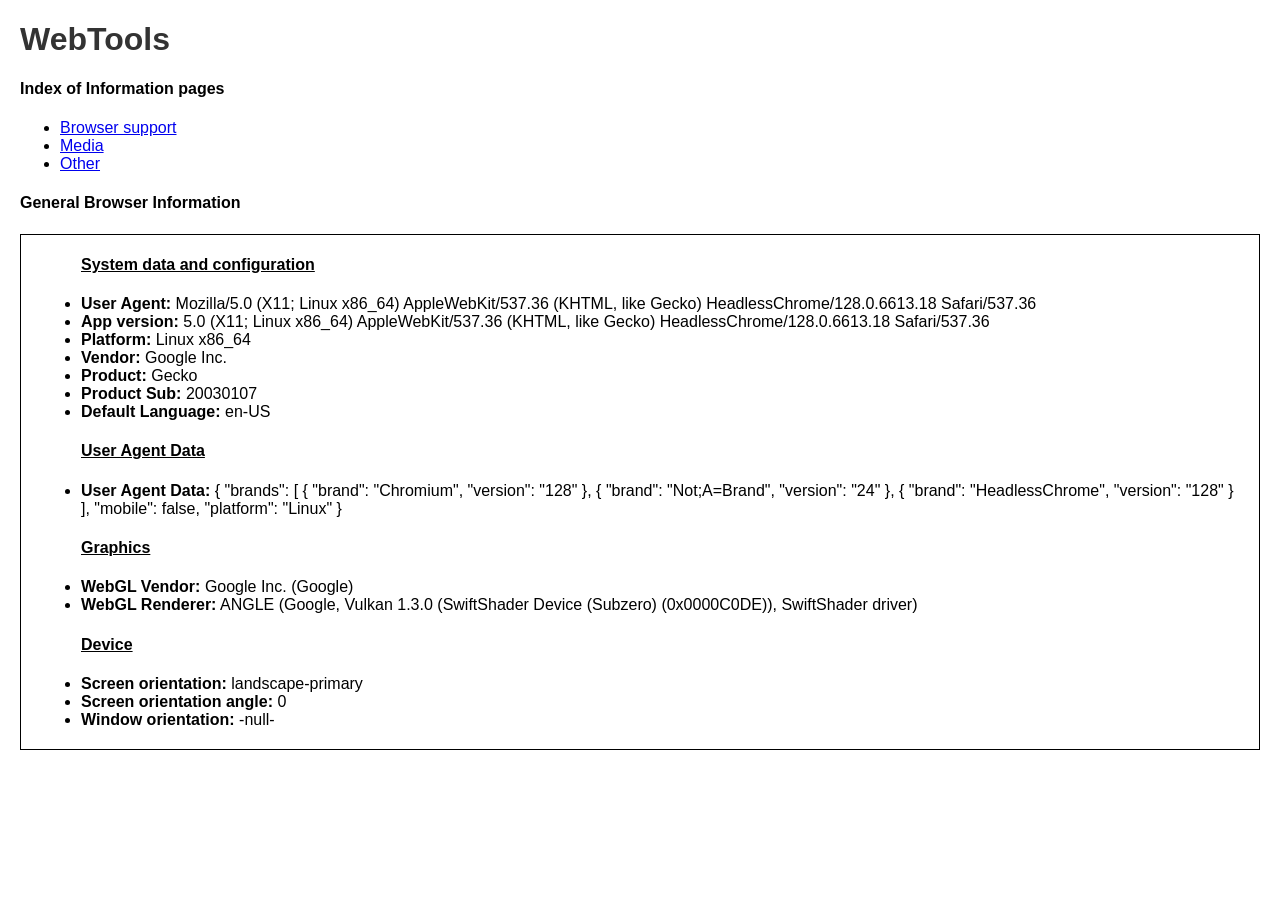
<file: src/index.html>
<!doctype html>
<html lang="en"> 
    <head>
        <meta charset="UTF-8">
        <meta name="viewport" content="width=device-width, initial-scale=1.0">
        <title>WebTools - Information your browser can provide</title>

        <link rel="stylesheet" type="text/css" href="common.css">
    </head>

    <body>
        <h1>WebTools</h1>

        <noscript>
            <style type="text/css">
                .pagecontainer {display:none;}
            </style>
            <div class="noscriptmsg">
            You don't have javascript enabled. Not much more info can be provided :D
            </div>
        </noscript>

        <h4>Index of Information pages</h4>
        <ul>
            <li><a href="browser-support.html">Browser support</a></li>
            <li><a href="media.html">Media</a></li>
            <li><a href="other.html">Other</a></li>
        </ul>

        <h4>General Browser Information</h4>
        <div id="browserInfo" class="infinitebox" style="height:'500px'">
            <ul>
                <u><h4>System data and configuration</h4></u>
                <li><strong>User Agent:</strong> <span id="userAgent"></span></li>
                <li><strong>App version:</strong> <span id="appVersion"></span></li>
                <li><strong>Platform:</strong> <span id="platform"></span></li>
                <li><strong>Vendor:</strong> <span id="vendor"></span></li>
                <li><strong>Product:</strong> <span id="product"></span></li>
                <li><strong>Product Sub:</strong> <span id="productSub"></span></li>
                <li><strong>Default Language:</strong> <span id="language"></span></li>

                <u><h4>User Agent Data</h4></u>
                <li><strong>User Agent Data:</strong> <span id="userAgentData"></span></li>
                
                <u><h4>Graphics</h4></u>
                <li><strong>WebGL Vendor:</strong> <span id="webglVendor"></span></li>
                <li><strong>WebGL Renderer:</strong> <span id="webglRenderer"></span></li>

                <u><h4>Device</h4></u>
                <li><strong>Screen orientation: </strong> <span id="screenOrientation"></span></li>
                <li><strong>Screen orientation angle: </strong> <span id="screenOrientationAngle"></span></li>
                <li><strong>Window orientation: </strong> <span id="windowOrientation"></span></li>
            </ul>
        </div>




        <script>
            var webglRendererInfoText = ""
            var webglVendorInfoText = ""
            const gl = document.createElement('canvas').getContext('webgl');
            if (!gl) {
                webglNotPresentError =  " -- Error --> No Webgl Context found"
                webglRendererInfoText= webglNotPresentError
                webglVendorInfoText= webglNotPresentError
            }else{
                const debugInfo = gl.getExtension('WEBGL_debug_renderer_info');
                if (!debugInfo)
                {
                    debugInfoNoPresentError = "-- Error --> Debug info for webgl is not present "
                    webglRendererInfoText= debugInfoNoPresentError
                    webglVendorInfoText= debugInfoNoPresentError
                }else{
                    webglRendererInfoText = gl.getParameter(debugInfo.UNMASKED_RENDERER_WEBGL)
                    webglVendorInfoText = gl.getParameter(debugInfo.UNMASKED_VENDOR_WEBGL)
                }
                
            }
            
            // Browser Information
            document.getElementById('userAgent').textContent = navigator.userAgent;
            document.getElementById('appVersion').textContent = navigator.appVersion;
            document.getElementById('platform').textContent = navigator.platform;
            document.getElementById('language').textContent = navigator.language;
            document.getElementById('vendor').textContent = navigator.vendor;
            document.getElementById('product').textContent = navigator.product;
            document.getElementById('productSub').textContent = navigator.productSub;
            document.getElementById('webglVendor').textContent = webglVendorInfoText
            document.getElementById('webglRenderer').textContent = webglRendererInfoText
            document.getElementById('screenOrientation').textContent = screen.orientation.type
            document.getElementById('screenOrientationAngle').textContent = screen.orientation.angle
            document.getElementById('windowOrientation').textContent = window.orientation ? window.orientation : " -null-"
            userAgentDataAsString = JSON.stringify(navigator.userAgentData, null, 2)
            document.getElementById('userAgentData').textContent = userAgentDataAsString ? userAgentDataAsString : " -null- " 

        </script>
    </body> 
</html>
</file>
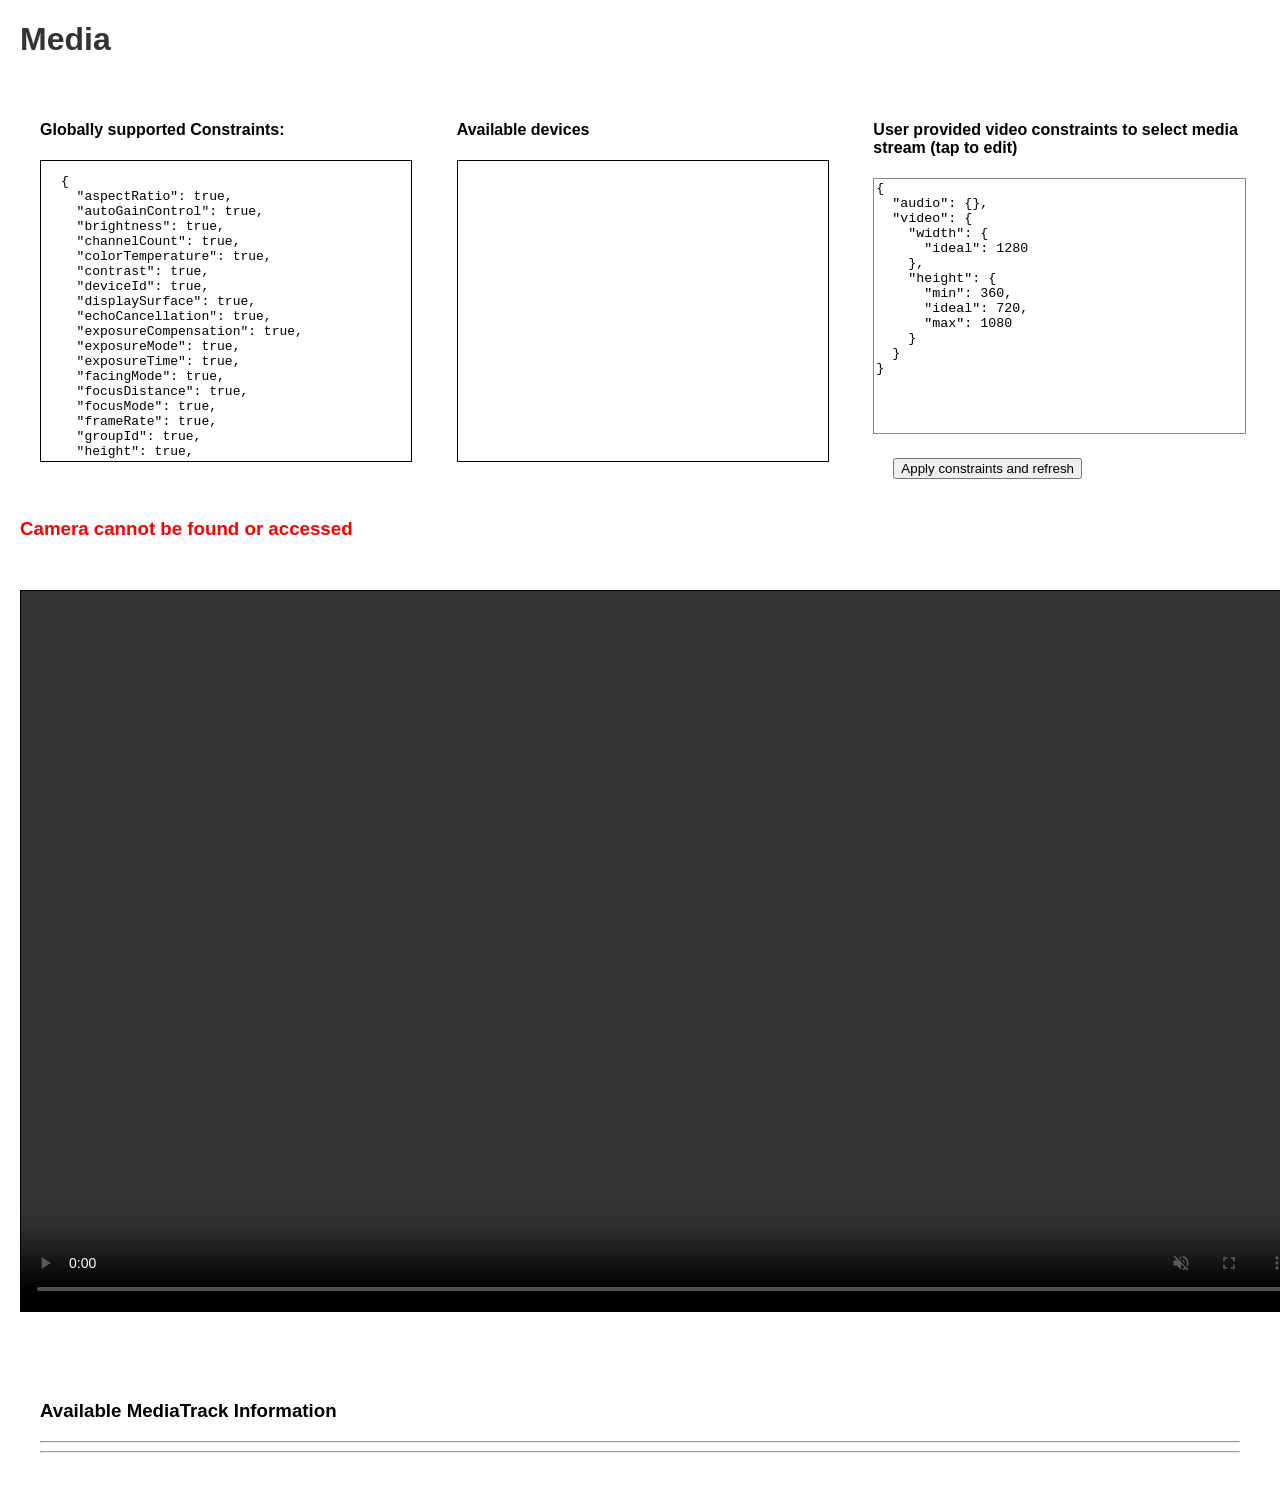
<file: src/media.html>
<!doctype html>
<html lang="en"> 
    <head>
        <meta charset="UTF-8">
        <meta name="viewport" content="width=device-width, initial-scale=1.0">
        <title>WebTools - Information your browser can provide</title>

        <link rel="stylesheet" type="text/css" href="common.css">
    </head>

    <body>
        <h1>Media</h1>

        <div class="listofcontainers">
            <div class="container">
                <!--- Globally supported constraints by mediaDevices-->
                <h4>Globally supported Constraints:</h4>
                <div id="supportedConstraints" class="box">     
                </div>
            </div>
            <div class="container">
                <h4>Available devices</h4>
                <div id="listOfDevices" class="box">
                </div>
            </div>

            <div class="container">
                <h4>User provided video constraints to select media stream (tap to edit)</h4>
                <textarea id="setVideoConstraints" >
                </textarea>
                <button  onclick="init_camera()">Apply constraints and refresh</button>
            </div>
        </div>

        <h3 id="cameraError" style="color:red;display: none;">Camera cannot be found or accessed</h3>
        <video id="videoPlayer" class="center" width="1280" height="720" 
                autoplay="true" controls="true" muted="true"></video>

        
        <div class="listofcontainers">
            <div class="container">
                <h3>Available MediaTrack Information</h3>
                <hr>
                <div id="availableCapabilities">
                </div>
                <hr>
            </div>
        </div>
        


        <script>
            const videoPlayer = document.getElementById('videoPlayer');
            const supportedConstraints = document.getElementById('supportedConstraints');
            const setVideoConstraints = document.getElementById('setVideoConstraints');
            const cameraErrorMessage = document.getElementById('cameraError');
            const listOfDevices = document.getElementById("listOfDevices");


            supportedConstraints.innerHTML = '<pre>' + JSON.stringify(navigator.mediaDevices.getSupportedConstraints(), null, 2) + '</pre>';

            setVideoConstraints.value = JSON.stringify({
                            audio: {},
                            video: {
                                width: { ideal: 1280 },
                                height: { min: 360, ideal: 720, max: 1080 }
                            }
                        }, null, 2);
            
            function enumerate_devices() {
                enumerateDevicesString = "<ol>"
                if (!navigator.mediaDevices?.enumerateDevices) {
                    listOfDevices.innerHTML = "Error, enumerateDevices() is not supported by this browser"
                } else {
                    // List cameras and microphones.
                    navigator.mediaDevices
                        .enumerateDevices()
                        .then((devices) => {
                            devices.forEach((device) => {                      
                                enumerateDevicesString += "<li><strong><u>" + device.label + "</u></strong></li>"
                                enumerateDevicesString += "<ul><li><strong>Kind:</strong> " + device.kind + 
                                                        '</li><li><strong>ID:</strong> "' + device.deviceId + '"</li></ul>'
                                
                                if (device.getCapabilities) {
                                  capabilitiesString += "<li> <strong>Device Capabilities: </strong> </li>"
                                  capabilitiesString += "<div class='box'><pre>" + JSON.stringify( device.getCapabilities(), null, 2) + "</pre></div>"
                            
                                }
                            });
                            enumerateDevicesString += "</ol>"
                            listOfDevices.innerHTML = enumerateDevicesString    
                        })
                        .catch((err) => {
                            enumerateDevicesString += "<li>" + '${err.name}: ${err.message}' + "</li>"
                        });

                        id = -1;
                        // Get video track ID
                        window.videoStream.getTracks().forEach( track => {
                            if (track.kind === "video"){
                                id = track.id
                            }
                        })
                        // Default contraints json
                        setVideoConstraints.value = JSON.stringify({
                            audio: {},
                            video: {
                                deviceId: { exact: id },
                                width: { ideal: 1280 },
                                height: { min: 360, ideal: 720, max: 1080 }
                            }
                        }, null, 2);
                        
                }
            }

            function init_camera() {
                const constraints = JSON.parse(document.getElementById('setVideoConstraints').value);

                navigator.mediaDevices.getUserMedia(constraints)
                    .then( (stream) => {
                        videoPlayer.srcObject = stream;
                        // Make stream global
                        window.videoStream = stream;
                        
                        // Display available capabilities and constraints for this stream
                        
                        capabilitiesString = "<div class='listofcontainers'>"
                        stream.getTracks().forEach(track => {
                            capabilitiesString += "<div class='container'>"
                            capabilitiesString += "<h4> Label: '" + track.label + "' </h4>\n"
                            capabilitiesString += "<ul>"
                            capabilitiesString += "<li> <strong>Track ID: </strong> <span>" + track.id + "</span></li>"
                            capabilitiesString += "<li> <strong>Track Kind: </strong> <span>" + track.kind + "</span></li>"
                            capabilitiesString += "<li> <strong>Content hint: </strong> <span>" + track.contentHint + "</span></li>"
                            capabilitiesString += "<li> <strong>Enabled: </strong> <span>" + track.enabled + "</span></li>"
                            
                            capabilitiesString += "<li> <strong>Track Capabilities: </strong> </li>"
                            capabilitiesString += "<div class='box'><pre>" + JSON.stringify( track.getCapabilities(), null, 2) + "</pre></div>"
                            
                            capabilitiesString += "<li> <strong>Track Settings: </strong> </li>"
                            capabilitiesString += "<div class='box'><pre>" + JSON.stringify( track.getSettings(), null, 2) + "</pre></div>"
                            
                            capabilitiesString += "<li> <strong>Track Constraints: </strong> </li>"
                            capabilitiesString += "<div class='box'><pre>" + JSON.stringify( track.getConstraints(), null, 2) + "</pre></div>"

                            capabilitiesString += "</ul>"
                            capabilitiesString += "</div>"
                            
                        });
                        capabilitiesString += "</div>"
                        document.getElementById("availableCapabilities").innerHTML = capabilitiesString

                        enumerate_devices()
                        
                        cameraErrorMessage.style="display: none;"
                    }).catch(function(error) {
                        cameraErrorMessage.style="color:red;"
                        console.error('Error accessing camera:', error);
                    });
            }

            init_camera();

        </script>
    </body>
</html>
</file>
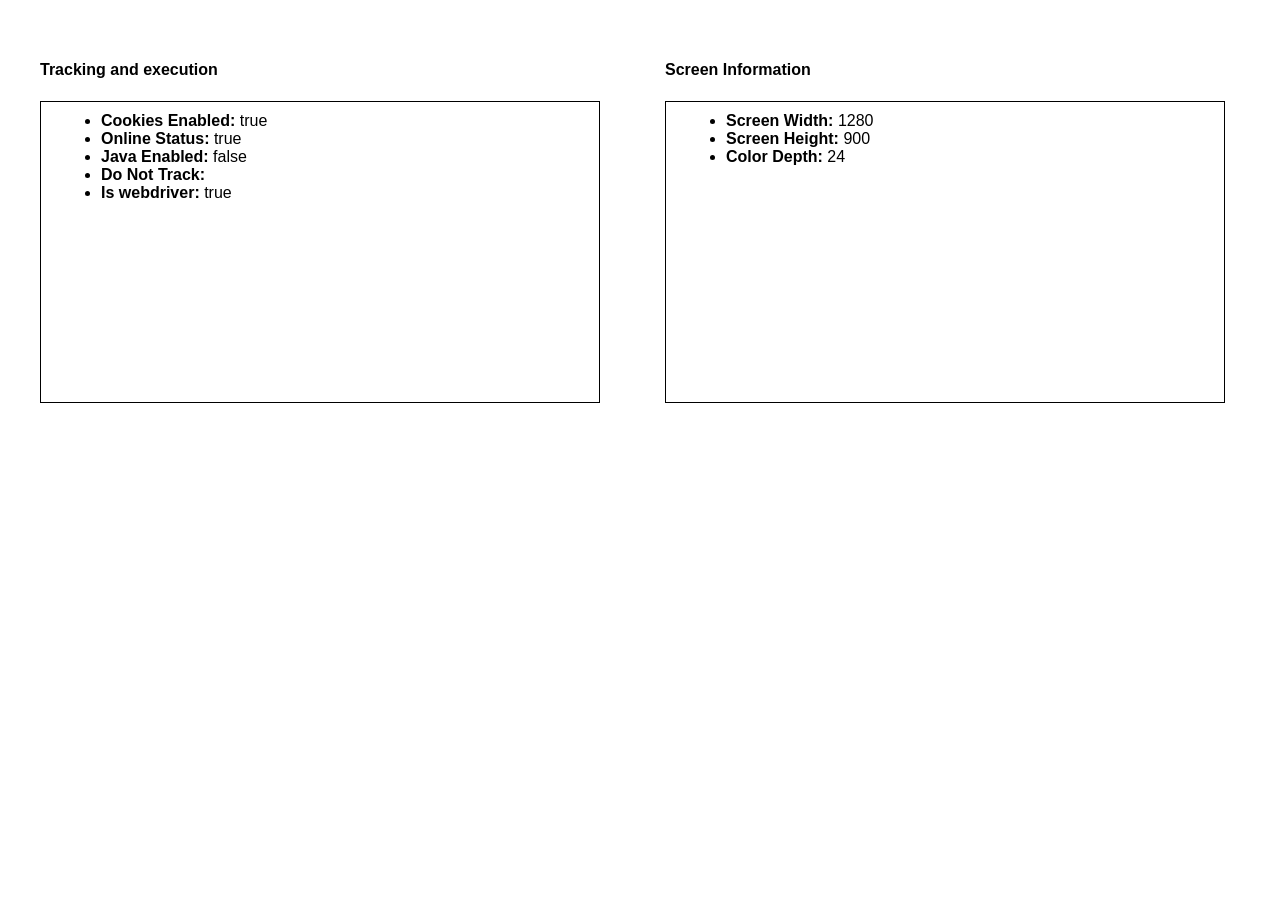
<file: src/other.html>
<!doctype html>
<html lang="en"> 
    <head>
        <meta charset="UTF-8">
        <meta name="viewport" content="width=device-width, initial-scale=1.0">
        <title>WebTools - Information your browser can provide</title>

        <link rel="stylesheet" type="text/css" href="common.css">
    </head>

    <body>


        <div class="listofcontainers">
            <div class="container">
                <h4>Tracking and execution</h4>
                <div id="trackingAndExecution" class="box">
                    <ul>
                        <li><strong>Cookies Enabled:</strong> <span id="cookiesEnabled"></span></li>
                            <li><strong>Online Status:</strong> <span id="onlineStatus"></span></li>
                            <li><strong>Java Enabled:</strong> <span id="javaEnabled"></span></li>
                            <li><strong>Do Not Track:</strong> <span id="doNotTrack"></span></li>
                            <li><strong>Is webdriver:</strong> <span id="isWebdriver"></span></li>
                    </ul>
                </div>
            </div>
        
            

            <div class="container">
                <h4>Screen Information</h4>
                <div id="screenInfo" class="box">
                    <ul>
                        <li><strong>Screen Width:</strong> <span id="screenWidth"></span></li>
                        <li><strong>Screen Height:</strong> <span id="screenHeight"></span></li>
                        <li><strong>Color Depth:</strong> <span id="colorDepth"></span></li>
                    </ul>
                </div>
            </div>
            
        </div>

        <script>
            // Tracking and execution
            document.getElementById('cookiesEnabled').textContent = navigator.cookieEnabled;
            document.getElementById('onlineStatus').textContent = navigator.onLine;
            document.getElementById('javaEnabled').textContent = navigator.javaEnabled();
            document.getElementById('doNotTrack').textContent = navigator.doNotTrack;
            document.getElementById('isWebdriver').textContent = navigator.webdriver;

            // Screen Information
            document.getElementById('screenWidth').textContent = screen.width;
            document.getElementById('screenHeight').textContent = screen.height;
            document.getElementById('colorDepth').textContent = screen.colorDepth;
        </script>
    </body>
</html>
</file>
<file: src/common.css>
body {
    font-family: Arial, sans-serif;
    margin: 20px;
}
h1 {
    color: #333;
}

textarea {
  resize: none;
  width: 100%; 
  height: 250px;
  border: 1px solid #888; 
  overflow: scroll;
}

.noscriptmsg {
    font-weight: bold;
    margin-top: 20px;
}
.box {
    border: 1px solid black;
    padding-left: 20px;
    padding-right: 20px;
    width: 90%;
    height: 300px;
    overflow: scroll;

}
.infinitebox {
    border: 1px solid black;
    padding-left: 20px;
    padding-right: 20px;
    height: 100%;
    overflow: scroll;

}
.listofcontainers {
    gap: 10px;
    flex-grow: 1;
    display: flex;
    -webkit-flex-direction: row;
    flex-direction: row;
    flex-wrap: wrap;
}
.container{
    flex: 1;
    width: 30%;
    min-width: 300px;
    padding: 20px;
    border: 0px solid black;
}
.center {
    margin-left: auto;
    margin-right: auto;
    display: block;
}

video {
    border:1px solid #000000;
    margin-bottom: 4%;
    margin-top: 4%;
}

button {
    margin-top: 20px;
    margin-left: 20px;
}

ul {
    margin-bottom: 20px;
    margin-top: 10px;
}
</file>
